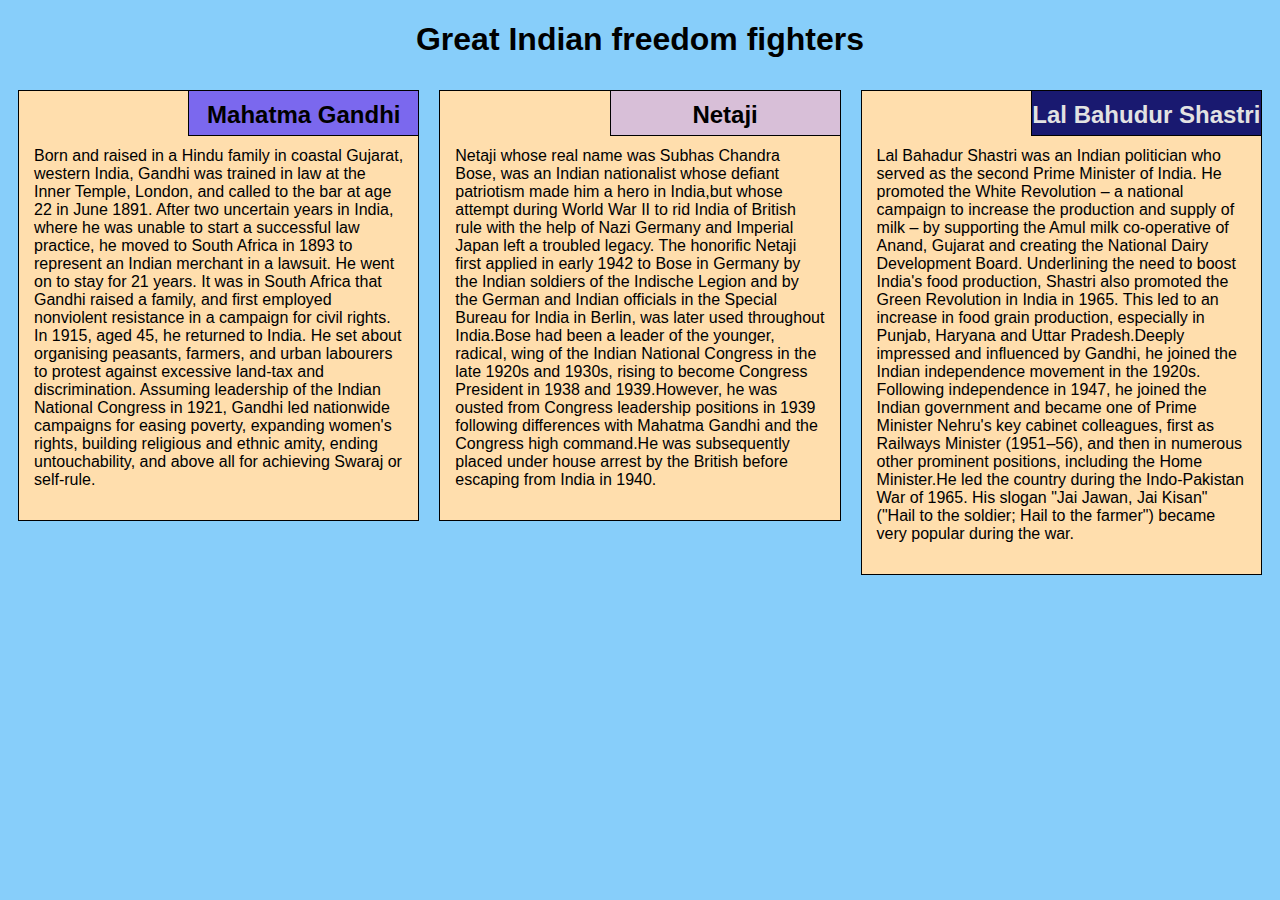
<file: module2_solution/index.html>
<!DOCTYPE html>
<html lang="en">

<head>
    <meta charset="utf-8">
    <meta name="viewport" content="width=device-width, initial-scale=1">
    <title>Assignment Solution for Module 2</title>
    <link rel="stylesheet" href="css/style.css">
</head>

<body>
    <h1>Great Indian freedom fighters</h1>
    <div class="row">
        <div class="col-lg-4 col-md-6 col-sm-12">
            <section class="lebesgue">
                <h2>Mahatma Gandhi</h2>
                <p>
                   Born and raised in a Hindu family in coastal Gujarat, western India, Gandhi was trained in law at the Inner Temple, London, and called to the bar at age 22 in June 1891. After two uncertain years in India, where he was unable to start a successful law practice, he moved to South Africa in 1893 to represent an Indian merchant in a lawsuit. He went on to stay for 21 years. It was in South Africa that Gandhi raised a family, and first employed nonviolent resistance in a campaign for civil rights. In 1915, aged 45, he returned to India. He set about organising peasants, farmers, and urban labourers to protest against excessive land-tax and discrimination. Assuming leadership of the Indian National Congress in 1921, Gandhi led nationwide campaigns for easing poverty, expanding women's rights, building religious and ethnic amity, ending untouchability, and above all for achieving Swaraj or self-rule.
                </p>
            </section>
        </div>
        <div class="col-lg-4 col-md-6 col-sm-12">
            <section class="fubini">
                <h2>Netaji</h2>
                <p>
                   Netaji whose real name was Subhas Chandra Bose, was an Indian nationalist whose defiant patriotism made him a hero in India,but whose attempt during World War II to rid India of British rule with the help of Nazi Germany and Imperial Japan left a troubled legacy. The honorific Netaji first applied in early 1942 to Bose in Germany by the Indian soldiers of the Indische Legion and by the German and Indian officials in the Special Bureau for India in Berlin, was later used throughout India.Bose had been a leader of the younger, radical, wing of the Indian National Congress in the late 1920s and 1930s, rising to become Congress President in 1938 and 1939.However, he was ousted from Congress leadership positions in 1939 following differences with Mahatma Gandhi and the Congress high command.He was subsequently placed under house arrest by the British before escaping from India in 1940.
                </p>
            </section>
        </div>
        <div class="col-lg-4 col-md-12 col-sm-12">
            <section class="luzin">
                <h2>Lal Bahudur Shastri</h2>
                <p>
                    Lal Bahadur Shastri was an Indian politician who served as the second Prime Minister of India. He promoted the White Revolution – a national campaign to increase the production and supply of milk – by supporting the Amul milk co-operative of Anand, Gujarat and creating the National Dairy Development Board. Underlining the need to boost India's food production, Shastri also promoted the Green Revolution in India in 1965. This led to an increase in food grain production, especially in Punjab, Haryana and Uttar Pradesh.Deeply impressed and influenced by Gandhi, he joined the Indian independence movement in the 1920s. Following independence in 1947, he joined the Indian government and became one of Prime Minister Nehru's key cabinet colleagues, first as Railways Minister (1951–56), and then in numerous other prominent positions, including the Home Minister.He led the country during the Indo-Pakistan War of 1965. His slogan "Jai Jawan, Jai Kisan" ("Hail to the soldier; Hail to the farmer") became very popular during the war. 
                </p>
            </section>
        </div>
    </div>
</body>

</html>
</file>
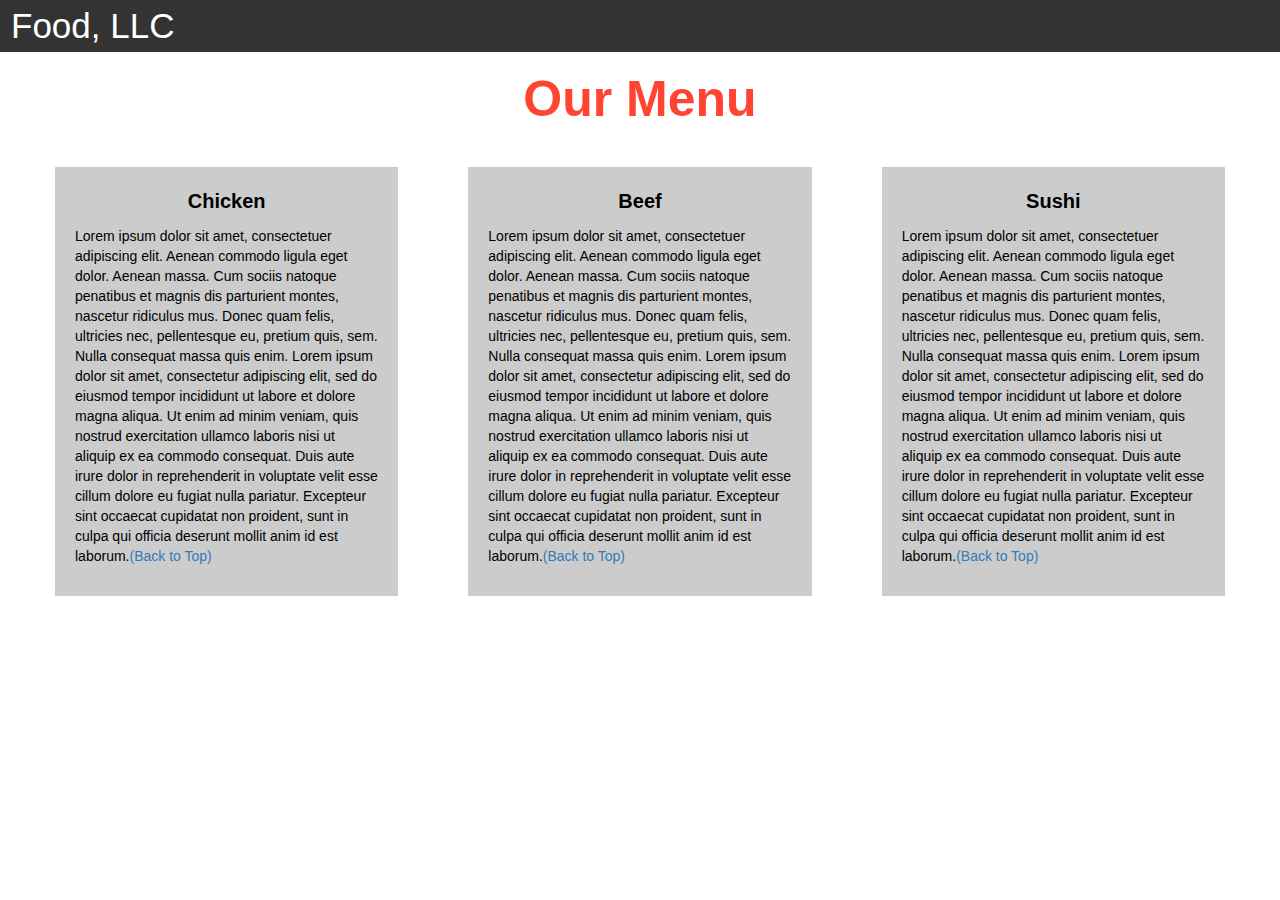
<file: Module3/index.html>
<html>
<head>

<title>Module 3</title>

  <meta name="viewport" content="width=device-width, initial-scale=1">
  <link rel="stylesheet" href="https://maxcdn.bootstrapcdn.com/bootstrap/3.3.7/css/bootstrap.min.css">
  <script src="https://ajax.googleapis.com/ajax/libs/jquery/3.3.1/jquery.min.js"></script>
  <script src="https://maxcdn.bootstrapcdn.com/bootstrap/3.3.7/js/bootstrap.min.js"></script>

</head>

<meta name="viewport" content="width=device-width, initial-scale=1">
<link rel="stylesheet" type="text/css" href="style.css">



<body>


<nav class="navbar" id="top">
  <div class="container-fluid">

    <div class="navbar-header">
      <button type="button" class="navbar-toggle" data-toggle="collapse" data-target="#myNavbar">
        <span class="icon-bar"></span>
        <span class="icon-bar"></span>
        <span class="icon-bar"></span> 
      </button>
      <a class="navbar-brand" href="#">Food, LLC</a>
    </div>

    <div class="collapse" id="myNavbar">
      <ul class="nav navbar-nav visible-xs">
        <li><a class="menu-item" href="#">Chicken</a></li>
        <li><a class="menu-item" href="#">Beef</a></li> 
        <li><a class="menu-item" href="#">Sushi</a></li> 
      </ul>
    </div>

  </div>
</nav>

<h1 class="main-title">Our Menu</h1>



<div class="row">

  <div class="col-lg-4 col-md-6 col-sm-12">
    <div class="content-box">
      <p class="item-name">Chicken</p>
      <p>Lorem ipsum dolor sit amet, consectetuer adipiscing elit. Aenean commodo ligula eget dolor. Aenean massa. Cum sociis natoque penatibus et magnis dis parturient montes, nascetur ridiculus mus. Donec quam felis, ultricies nec, pellentesque eu, pretium quis, sem. Nulla consequat massa quis enim. Lorem ipsum dolor sit amet, consectetur adipiscing elit, sed do eiusmod tempor incididunt ut labore et dolore magna aliqua. Ut enim ad minim veniam, quis nostrud exercitation ullamco laboris nisi ut aliquip ex ea commodo consequat. Duis aute irure dolor in reprehenderit in voluptate velit esse cillum dolore eu fugiat nulla pariatur. Excepteur sint occaecat cupidatat non proident, sunt in culpa qui officia deserunt mollit anim id est laborum.<a href="#top">(Back to Top)</a></p>
    </div>
  </div>

  <div class="col-lg-4 col-md-6 col-sm-12">
    <div class="content-box">
      <p class="item-name">Beef</p>
      <p>Lorem ipsum dolor sit amet, consectetuer adipiscing elit. Aenean commodo ligula eget dolor. Aenean massa. Cum sociis natoque penatibus et magnis dis parturient montes, nascetur ridiculus mus. Donec quam felis, ultricies nec, pellentesque eu, pretium quis, sem. Nulla consequat massa quis enim. Lorem ipsum dolor sit amet, consectetur adipiscing elit, sed do eiusmod tempor incididunt ut labore et dolore magna aliqua. Ut enim ad minim veniam, quis nostrud exercitation ullamco laboris nisi ut aliquip ex ea commodo consequat. Duis aute irure dolor in reprehenderit in voluptate velit esse cillum dolore eu fugiat nulla pariatur. Excepteur sint occaecat cupidatat non proident, sunt in culpa qui officia deserunt mollit anim id est laborum.<a href="#top">(Back to Top)</a></p>
    </div>
  </div>


  <div class="col-lg-4 col-md-12 col-sm-12">
    <div class="content-box">
      <p class="item-name">Sushi</p>
      <p>Lorem ipsum dolor sit amet, consectetuer adipiscing elit. Aenean commodo ligula eget dolor. Aenean massa. Cum sociis natoque penatibus et magnis dis parturient montes, nascetur ridiculus mus. Donec quam felis, ultricies nec, pellentesque eu, pretium quis, sem. Nulla consequat massa quis enim. Lorem ipsum dolor sit amet, consectetur adipiscing elit, sed do eiusmod tempor incididunt ut labore et dolore magna aliqua. Ut enim ad minim veniam, quis nostrud exercitation ullamco laboris nisi ut aliquip ex ea commodo consequat. Duis aute irure dolor in reprehenderit in voluptate velit esse cillum dolore eu fugiat nulla pariatur. Excepteur sint occaecat cupidatat non proident, sunt in culpa qui officia deserunt mollit anim id est laborum.<a href="#top">(Back to Top)</a></p>
    </div>
  </div>

</div>


</body>
</html>
</file>
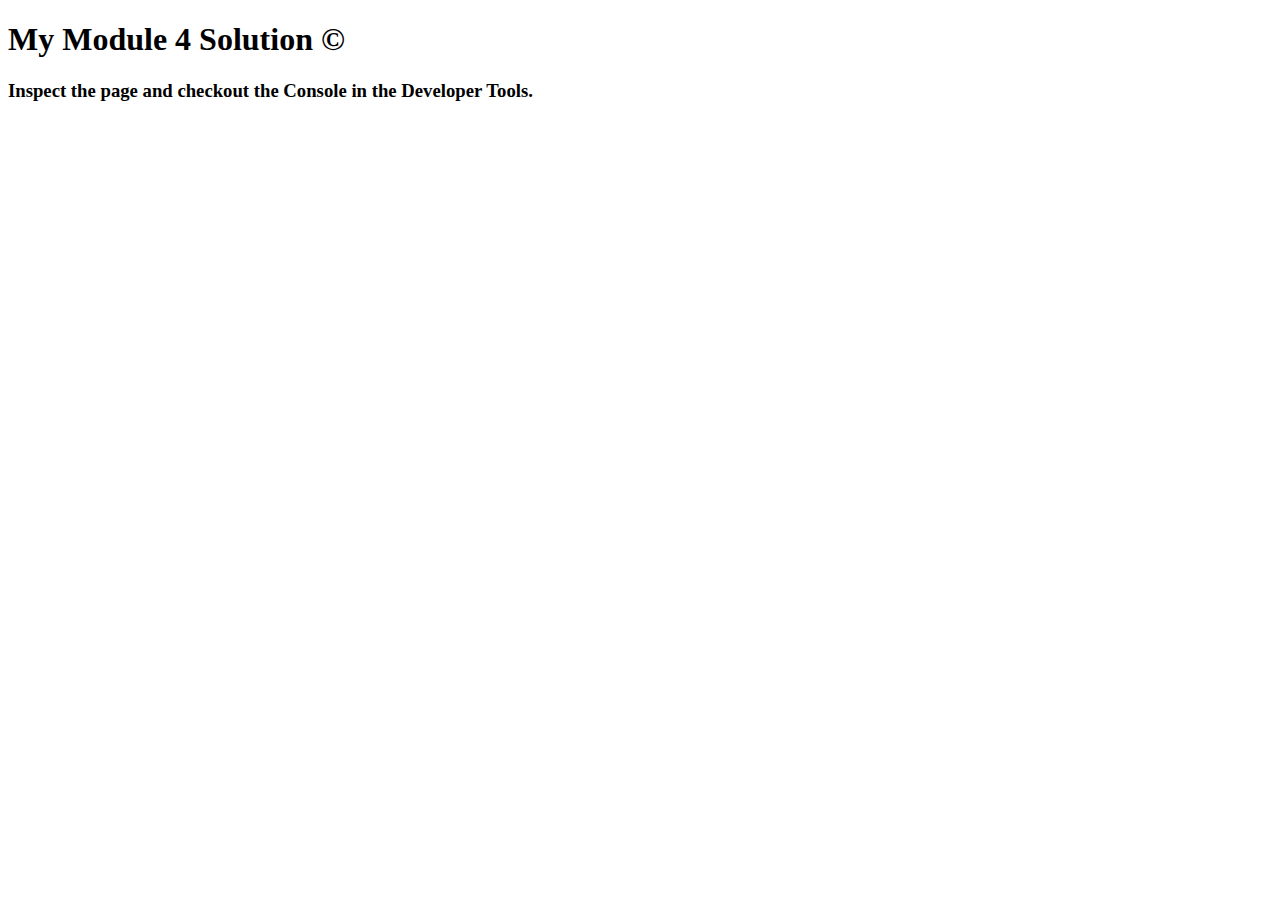
<file: module4_sol/index.html>
<!DOCTYPE html>
<html>
<head>
  <meta charset="utf-8">
  <title>Module 4 Solution</title>
  <script>
    var names = []; // DO NOT REMOVE
  </script>
  <script src="SpeakHello.js"></script>
  <script src="SpeakGoodBye.js"></script>
  <script src="script.js"></script>
</head>
<body>
  <h1>My Module 4 Solution &copy; </h1>
  <h3>Inspect the page and checkout the Console in the Developer Tools.</h3>
</body>
</html>
</file>
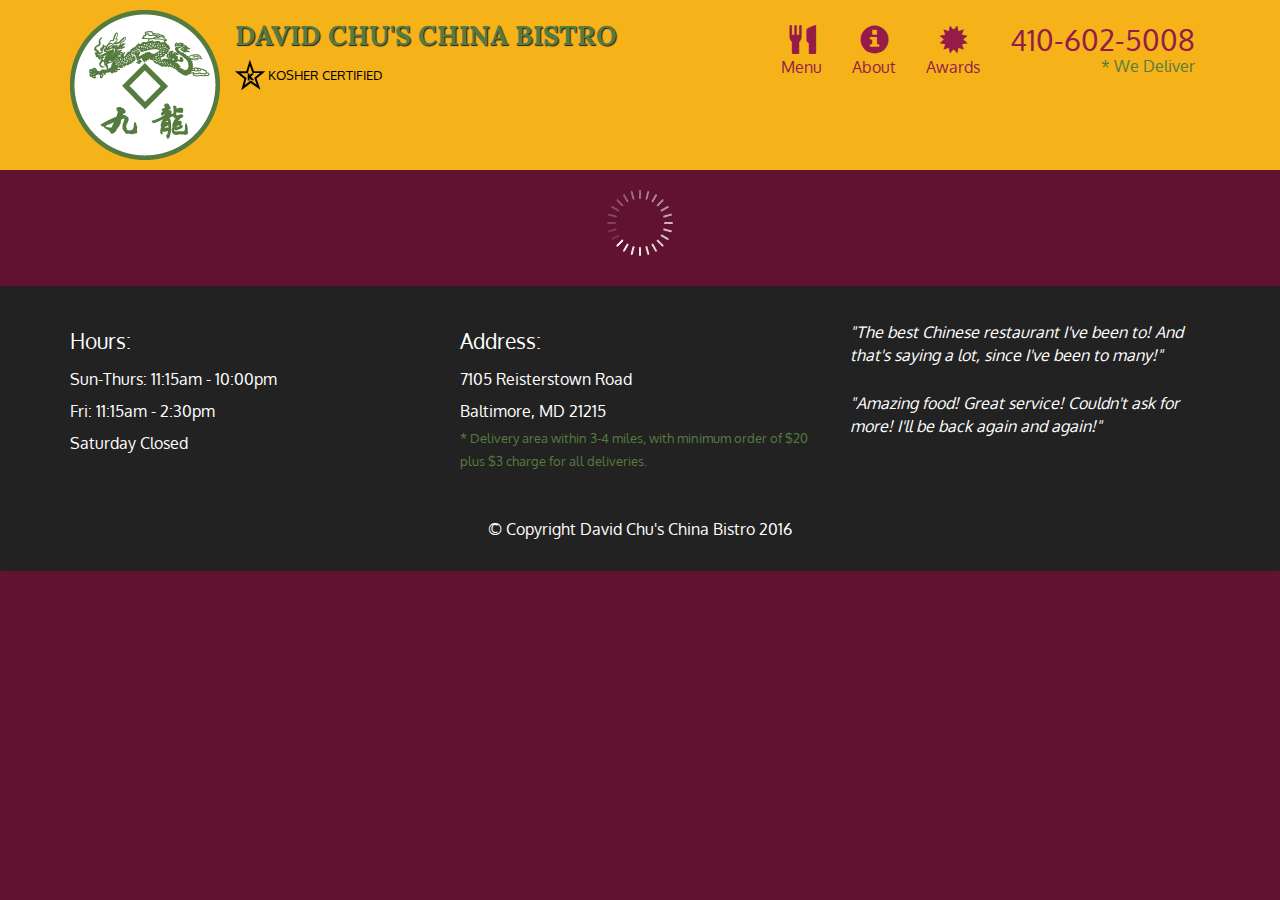
<file: module5_solution/index.html>
<!doctype html>
<html lang="en">
  <head>
    <meta charset="utf-8">
    <meta http-equiv="X-UA-Compatible" content="IE=edge">
    <meta name="viewport" content="width=device-width, initial-scale=1">
    <title>David Chu's China Bistro</title>
    <link rel="stylesheet" href="css/bootstrap.min.css">
    <link rel="stylesheet" href="css/styles.css">
    <link href='https://fonts.googleapis.com/css?family=Oxygen:400,300,700' rel='stylesheet' type='text/css'>
    <link href='https://fonts.googleapis.com/css?family=Lora' rel='stylesheet' type='text/css'>
  </head>
<body>
  <header>
    <nav id="header-nav" class="navbar navbar-default">
      <div class="container">
        <div class="navbar-header">
          <a href="index.html" class="pull-left visible-md visible-lg">
            <div id="logo-img" alt="Logo image"></div>
          </a>

          <div class="navbar-brand">
            <a href="index.html"><h1>David Chu's China Bistro</h1></a>
            <p>
              <img src="images/star-k-logo.png" alt="Kosher certification">
              <span>Kosher Certified</span>
            </p>
          </div>

          <button id="navbarToggle" type="button" class="navbar-toggle collapsed" data-toggle="collapse" data-target="#collapsable-nav" aria-expanded="false">
            <span class="sr-only">Toggle navigation</span>
            <span class="icon-bar"></span>
            <span class="icon-bar"></span>
            <span class="icon-bar"></span>
          </button>
        </div>
        
        <div id="collapsable-nav" class="collapse navbar-collapse">
           <ul id="nav-list" class="nav navbar-nav navbar-right">
            <li id="navHomeButton" class="visible-xs active">
              <a href="index.html">
                <span class="glyphicon glyphicon-home"></span> Home</a>
            </li>
            <li id="navMenuButton">
              <a href="#" onclick="$dc.loadMenuCategories();">
                <span class="glyphicon glyphicon-cutlery"></span><br class="hidden-xs"> Menu</a>
            </li>
            <li>
              <a href="#">
                <span class="glyphicon glyphicon-info-sign"></span><br class="hidden-xs"> About</a>
            </li>
            <li>
              <a href="#">
                <span class="glyphicon glyphicon-certificate"></span><br class="hidden-xs"> Awards</a>
            </li>
            <li id="phone" class="hidden-xs">
              <a href="tel:410-602-5008">
                <span>410-602-5008</span></a><div>* We Deliver</div>
            </li>
          </ul><!-- #nav-list -->
        </div><!-- .collapse .navbar-collapse -->
      </div><!-- .container -->
    </nav><!-- #header-nav -->
  </header>

  <div id="call-btn" class="visible-xs">
    <a class="btn" href="tel:410-602-5008">
    <span class="glyphicon glyphicon-earphone"></span>
    410-602-5008
    </a>
  </div>
  <div id="xs-deliver" class="text-center visible-xs">* We Deliver</div>

  <div id="main-content" class="container"></div>

  <footer class="panel-footer">
    <div class="container">
      <div class="row">
        <section id="hours" class="col-sm-4">
          <span>Hours:</span><br>
          Sun-Thurs: 11:15am - 10:00pm<br>
          Fri: 11:15am - 2:30pm<br>
          Saturday Closed
          <hr class="visible-xs">
        </section>
        <section id="address" class="col-sm-4">
          <span>Address:</span><br>
          7105 Reisterstown Road<br>
          Baltimore, MD 21215
          <p>* Delivery area within 3-4 miles, with minimum order of $20 plus $3 charge for all deliveries.</p>
          <hr class="visible-xs">
        </section>
        <section id="testimonials" class="col-sm-4">
          <p>"The best Chinese restaurant I've been to! And that's saying a lot, since I've been to many!"</p>
          <p>"Amazing food! Great service! Couldn't ask for more! I'll be back again and again!"</p>
        </section>
      </div>
      <div class="text-center">&copy; Copyright David Chu's China Bistro 2016</div>
    </div>
  </footer>

  <!-- jQuery (Bootstrap JS plugins depend on it) -->
  <script src="js/jquery-2.1.4.min.js"></script>
  <script src="js/bootstrap.min.js"></script>
  <script src="js/ajax-utils.js"></script>
  <script src="js/script.js"></script>
</body>
</html>
</file>
<file: module2_solution/css/style.css>
* {
    box-sizing: border-box;
    font-family: Helvetica;
}

body {
    background-color: #87CEFA;
}

h1 {
    text-align: center;
    color: black;
}

section {
    border: 1px solid black;
    background-color:#FFDEAD;
    margin: 10px;
}

section>h2 {
    float: right;
    border-bottom: 1px solid black;
    border-left: 1px solid black;
    margin: 0;
    width: 230px;
    text-align: center;
    font-style: Times;
    font-size: 24px;
    font-weight: bold;
    height: 45px;
    padding-top: 10px;
}

section.lebesgue>h2 {
    background-color:#7B68EE;
}

section.fubini>h2 {
    background-color: #D8BFD8;
}

section.luzin>h2 {
    color: #e2e2e2;
    background-color:#191970;
}

section>p {
    padding: 40px 15px 15px 15px;
}

.row {
    width: 100%;
}


/* Desktop view options */

@media (min-width: 992px) {
    .col-lg-1, .col-lg-2, .col-lg-3, .col-lg-4, .col-lg-5, .col-lg-6, .col-lg-7, .col-lg-8, .col-lg-9, .col-lg-10, .col-lg-11, .col-lg-12 {
        float: left;
    }
    .col-lg-1 {
        width: 8.33%;
    }
    .col-lg-2 {
        width: 16.66%;
    }
    .col-lg-3 {
        width: 25%;
    }
    .col-lg-4 {
        width: 33.33%;
    }
    .col-lg-5 {
        width: 41.66%;
    }
    .col-lg-6 {
        width: 50%;
    }
    .col-lg-7 {
        width: 58.33%;
    }
    .col-lg-8 {
        width: 66.66%;
    }
    .col-lg-9 {
        width: 74.99%;
    }
    .col-lg-10 {
        width: 83.33%;
    }
    .col-lg-11 {
        width: 91.66%;
    }
    .col-lg-12 {
        width: 100%;
    }
}


/* Tablet view options */

@media (min-width: 768px) and (max-width: 991px) {
    .col-md-1, .col-md-2, .col-md-3, .col-md-4, .col-md-5, .col-md-6, .col-md-7, .col-md-8, .col-md-9, .col-md-10, .col-md-11, .col-md-12 {
        float: left;
    }
    .col-md-1 {
        width: 8.33%;
    }
    .col-md-2 {
        width: 16.66%;
    }
    .col-md-3 {
        width: 25%;
    }
    .col-md-4 {
        width: 33.33%;
    }
    .col-md-5 {
        width: 41.66%;
    }
    .col-md-6 {
        width: 50%;
    }
    .col-md-7 {
        width: 58.33%;
    }
    .col-md-8 {
        width: 66.66%;
    }
    .col-md-9 {
        width: 74.99%;
    }
    .col-md-10 {
        width: 83.33%;
    }
    .col-md-11 {
        width: 91.66%;
    }
    .col-md-12 {
        width: 100%;
    }
}


/* Mobile view options */

@media (max-width: 767px) {
    .col-sm-1, .col-sm-2, .col-sm-3, .col-sm-4, .col-sm-5, .col-sm-6, .col-sm-7, .col-sm-8, .col-sm-9, .col-sm-10, .col-sm-11, .col-sm-12 {
        float: left;
    }
    .col-sm-1 {
        width: 8.33%;
    }
    .col-sm-2 {
        width: 16.66%;
    }
    .col-sm-3 {
        width: 25%;
    }
    .col-sm-4 {
        width: 33.33%;
    }
    .col-sm-5 {
        width: 41.66%;
    }
    .col-sm-6 {
        width: 50%;
    }
    .col-sm-7 {
        width: 58.33%;
    }
    .col-sm-8 {
        width: 66.66%;
    }
    .col-sm-9 {
        width: 74.99%;
    }
    .col-sm-10 {
        width: 83.33%;
    }
    .col-sm-11 {
        width: 91.66%;
    }
    .col-sm-12 {
        width: 100%;
    }
}
</file>
<file: Module3/style.css>
.container-fluid{
	margin: 0;
	padding: 0;
}

.navbar{
	border-radius: 0px;
	background-color: rgba(0,0,0,0.8);
}

.navbar-brand{
  font-size: 35px;
  color: white;
  padding-left: 25px;
}

.navbar-brand:hover{
	color: white;
}

.nav{
	margin: 0;
	padding: 0;
}

.navbar-nav{
  font-size: 25px;
  text-align: center;
  margin: 0;
  padding: 0;
}

.navbar-toggle{
	border: 2px solid white;
	margin-right: 25px;
}

.icon-bar{
	background-color: white;
}


.main-title{
  margin-bottom: 15px;
  text-align: center;
  color: #ff4532;
  font-size: 50px;
  font-family: "Comic Sans MS", cursive, sans-serif;
  font-weight: bold;
}

li{
	box-sizing: border-box;
	width: 100%;
}

.menu-item{
	padding: 0;
	margin: 0;
	width: 100%;
	background-color: white;
	border-bottom: 1px solid black;
	color: black;
	display: block;
}

.menu-item:hover{
	background-color: rgba(0,0,0,0.9);
	color: rgba(0,0,0,0.4);
}



.row{
	margin: 20px;
}

.content-box{
	margin: 20px;
	width: auto;
	height: auto;
	color: black;
	background-color: rgba(0,0,0,0.2);
	font-family: "Comic Sans MS", cursive, sans-serif;
	padding: 20px;
}

.item-name{
	text-align: center;
	font-size: 20px;
	font-weight: bold;
}

#top{

}
</file>
<file: module5_solution/css/styles.css>
body {
  font-size: 16px;
  color: #fff;
  background-color: #61122f;
  font-family: 'Oxygen', sans-serif;
}

/** HEADER **/
#header-nav {
  background-color: #f6b319;
  border-radius: 0;
  border: 0;
}

#logo-img {
  background: url('../images/restaurant-logo_large.png') no-repeat;
  width: 150px;
  height: 150px;
  margin: 10px 15px 10px 0;
}

.navbar-brand {
  padding-top: 25px;
}
.navbar-brand h1 { /* Restaurant name */
  font-family: 'Lora', serif;
  color: #557c3e;
  font-size: 1.5em;
  text-transform: uppercase;
  font-weight: bold;
  text-shadow: 1px 1px 1px #222;
  margin-top: 0;
  margin-bottom: 0;
  line-height: .75;
}
.navbar-brand a:hover, .navbar-brand a:focus {
  text-decoration: none;
}
.navbar-brand p { /* Kosher cert */
  color: #000;
  text-transform: uppercase;
  font-size: .7em;
  margin-top: 15px;
}
.navbar-brand p span { /* Star-K */
  vertical-align: middle;
}

#nav-list {
  margin-top: 10px;
}
#nav-list a {
  color: #951C49;
  text-align: center;
}
#nav-list a:hover {
  background: #E7E7E7;
}
#nav-list a span {
  font-size: 1.8em;
}

#phone {
  margin-top: 5px;
}
#phone a { /* Phone number */
  text-align: right;
  padding-bottom: 0;
}
#phone div { /* We Deliver */
  color: #557c3e;
  text-align: right;
  padding-right: 15px;
}

.navbar-header button.navbar-toggle, .navbar-header .icon-bar {
  border: 1px solid #61122f;
}
.navbar-header button.navbar-toggle {
  clear: both;
  margin-top: -30px;
}
/* END HEADER */

/* FOOTER */
.panel-footer {
  margin-top: 30px;
  padding-top: 35px;
  padding-bottom: 30px;
  background-color: #222;
  border-top: 0;
}
.panel-footer div.row {
  margin-bottom: 35px;
}
#hours, #address {
  line-height: 2;
}
#hours > span, #address > span {
  font-size: 1.3em;
}
#address p {
  color: #557c3e;
  font-size: .8em;
  line-height: 1.8;
}
#testimonials {
  font-style: italic;
}
#testimonials p:nth-child(2) {
  margin-top: 25px;
}
/* END FOOTER */



/* HOME PAGE */
.container .jumbotron {
  box-shadow: 0 0 50px #3F0C1F;
  border: 2px solid #3F0C1F;
}

#menu-tile, #specials-tile, #map-tile {
  height: 250px;
  width: 100%;
  margin-bottom: 15px;
  position: relative;
  border: 2px solid #3F0C1F;
  overflow: hidden;
}
#menu-tile:hover, #specials-tile:hover, #map-tile:hover {
  box-shadow: 0 1px 5px 1px #cccccc;
}
#menu-tile {
  background: url('../images/menu-tile.jpg') no-repeat;
  background-position: center;
}
#specials-tile {
  background: url('../images/specials-tile.jpg') no-repeat;
  background-position: center;
}
#menu-tile span, #specials-tile span, #map-tile span {
  position: absolute;
  bottom: 0;
  right: 0;
  width: 100%;
  text-align: center;
  font-size: 1.6em;
  text-transform: uppercase;
  background-color: #000;
  color: #fff;
  opacity: .8;
}
/* END HOME PAGE */

/* MENU CATEGORIES PAGE */
.category-tile { 
  position: relative;
  border: 2px solid #3F0C1F;
  overflow: hidden;
  width: 200px;
  height: 200px;
  margin: 0 auto 15px;
}
.category-tile span {
  position: absolute;
  bottom: 0;
  right: 0;
  width: 100%;
  text-align: center;
  font-size: 1.2em;
  text-transform: uppercase;
  background-color: #000;
  color: #fff;
  opacity: .8;
}
.category-tile:hover {
  box-shadow: 0 1px 5px 1px #cccccc;
}

#menu-categories-title + div {
  margin-bottom: 50px;
}
/* END MENU CATEGORIES PAGE */

/* SINGLE CATEGORY PAGE */
.menu-item-tile {
  margin-bottom: 25px;
}
.menu-item-tile hr {
  width: 80%;
}
.menu-item-tile .menu-item-price {
  font-size: 1.1em;
  text-align: right;
  margin-top: -15px;
  margin-right: -15px;
}
.menu-item-tile .menu-item-price span {
  font-size: .6em;
}
.menu-item-photo {
  position: relative;
  border: 2px solid #3F0C1F; 
  overflow: hidden;
  padding: 0;
  margin-right: -15px;
  margin-left: auto;
  margin-bottom: 20px;
  max-width: 250px;
}
.menu-item-photo div {
  position: absolute;
  bottom: 0;
  right: 0;
  width: 80px;
  background-color: #557c3e;
  text-align: center;
}
.menu-item-description {
  padding-right: 30px;
}
h3.menu-item-title {
  margin: 0 0 10px;
}
.menu-item-details {
  font-size: .9em;
  font-style: italic;
}
/* END SINGLE CATEGORY PAGE */


/********** Large devices only **********/
@media (min-width: 1200px) {
  .container .jumbotron {
    background: url('../images/jumbotron_1200.jpg') no-repeat;
    height: 675px;
  }
}

/********** Medium devices only **********/
@media (min-width: 992px) and (max-width: 1199px) {
  /* Header */
  #logo-img {
    background: url('../images/restaurant-logo_medium.png') no-repeat;
    width: 100px;
    height: 100px;
    margin: 5px 5px 5px 0;
  }
  /* End Header */

  /* Home Page */
  .container .jumbotron {
    background: url('../images/jumbotron_992.jpg') no-repeat;
    height: 558px;
  }
  /* End Home Page */
}

/********** Small devices only **********/
@media (min-width: 768px) and (max-width: 991px) {
  /* Home Page */
  .container .jumbotron {
    background: url('../images/jumbotron_768.jpg') no-repeat;
    height: 432px;
  }
  /* End Home Page */
}

/********** Extra small devices only **********/
@media (max-width: 767px) {
  /* Header */
  .navbar-brand {
    padding-top: 10px;
    height: 80px;
  }
  .navbar-brand h1 { /* Restaurant name */
    padding-top: 10px;
    font-size: 5vw; /* 1vw = 1% of viewport width */
  }
  .navbar-brand p { /* Kosher cert */
    font-size: .6em;
    margin-top: 12px;
  }
  .navbar-brand p img { /* Star-K */
    height: 20px;
  }

  #collapsable-nav a { /* Collapsed nav menu text */
    font-size: 1.2em;
  }
  #collapsable-nav a span { /* Collapsed nav menu glyph */
    font-size: 1em;
    margin-right: 5px;
  }

  #call-btn > a {
    font-size: 1.5em;
    display: block;
    margin: 0 20px;
    padding: 10px;
    border: 2px solid #fff;
    background-color: #f6b319;
    color: #951c49;
  }
  #xs-deliver {
    margin-top: 5px;
    font-size: .7em;
    letter-spacing: .1em;
    text-transform: uppercase;
  }
  /* End Header */

  /* Footer */
  .panel-footer section {
    margin-bottom: 30px;
    text-align: center;
  }
  .panel-footer section:nth-child(3) {
    margin-bottom: 0; /* margin already exists on the whole row */
  }
  .panel-footer section hr {
    width: 50%;
  }
  /* End Footer */

  /* Home Page */
  .container .jumbotron {
    margin-top: 30px;
    padding: 0;
  }
  #menu-tile, #specials-tile {
    width: 360px;
    margin: 0 auto 15px;
  }

  .menu-item-photo {
    margin-right: auto;
  }
  .menu-item-tile .menu-item-price {
    text-align: center;
  }
  .menu-item-description {
    text-align: center;;
  }
}


/********** Super extra small devices Only :-) (e.g., iPhone 4) **********/
@media (max-width: 479px) {
  /* Header */
  .navbar-brand h1 { /* Restaurant name */
    padding-top: 5px;
    font-size: 6vw;
  }
  /* End Header */
  
  /* Home page */
  #menu-tile, #specials-tile {
    width: 280px;
    margin: 0 auto 15px;
  }

  .col-xxs-12 {
    position: relative;
    min-height: 1px;
    padding-right: 15px;
    padding-left: 15px;
    float: left;
    width: 100%;
  }
}
</file>
